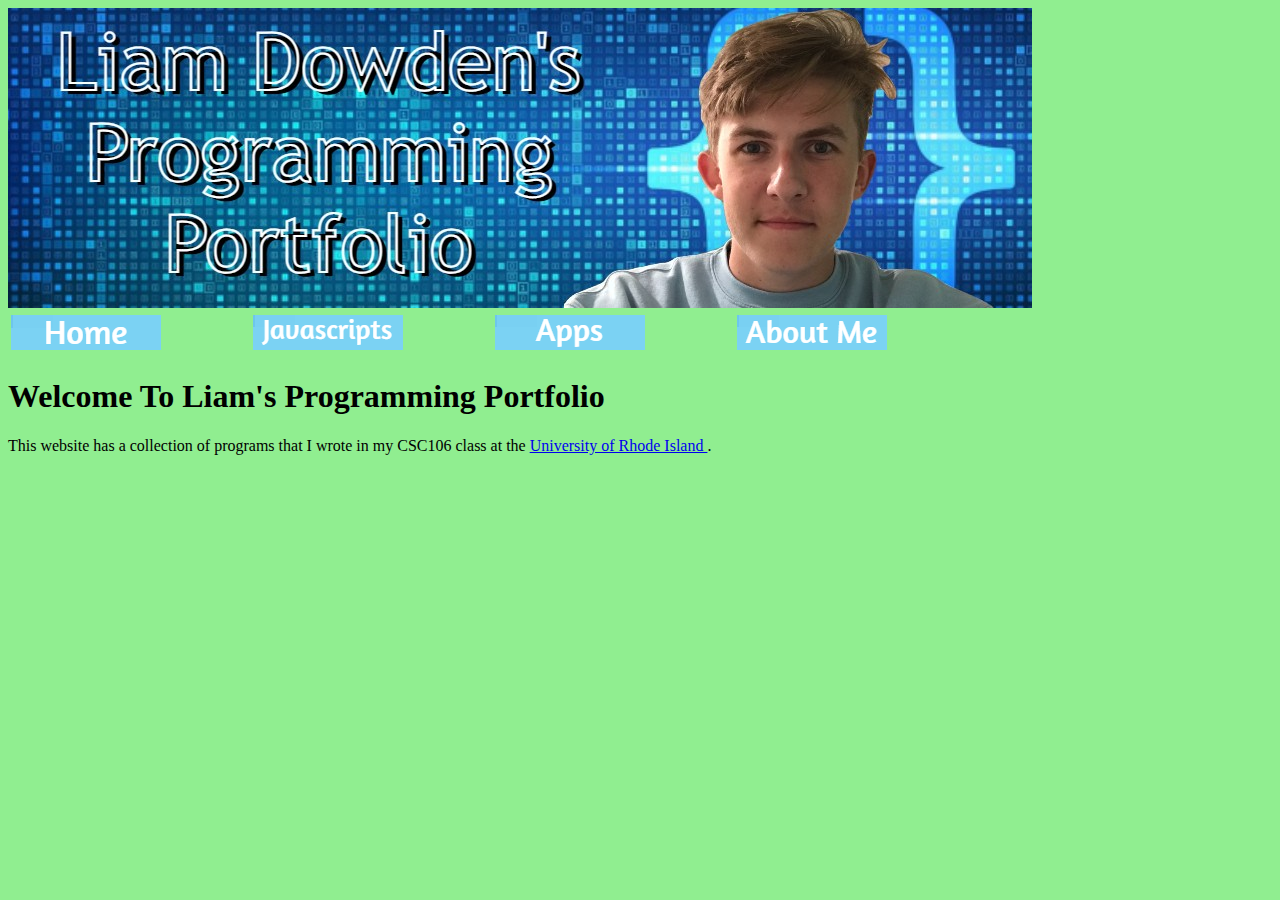
<file: index.html>
<!DOCTYPE html>
<html>
    <head>
        <meta charset="utf-8">
        <title>Liam's Programming Portfolio</title>
        <link rel="stylesheet" href="style.css">
    </head>
    <body>
        <img src="myBanner.jpg">
        <table width="76.7%">
            <tr>
                <td> <a href="index.html"><img src="Home (1).png"> </a> </td>
                <td> <a href="javascript.html"><img src="Java (1).png"> </a> </td>
                <td> <a href="apps.html"><img src="Apps.png"> </a> </td>
                <td> <a href="about.html"><img src="About (1).png"> </a> </td>
            </tr>
        </table>
        <h1>Welcome To Liam's Programming Portfolio</h1>
        <p> This website has a collection of programs that I wrote in my CSC106 class at the <a href= "https://www.uri.edu/" target="_blank"> University of Rhode Island </a>. </p>
    </body>
</html>
</file>
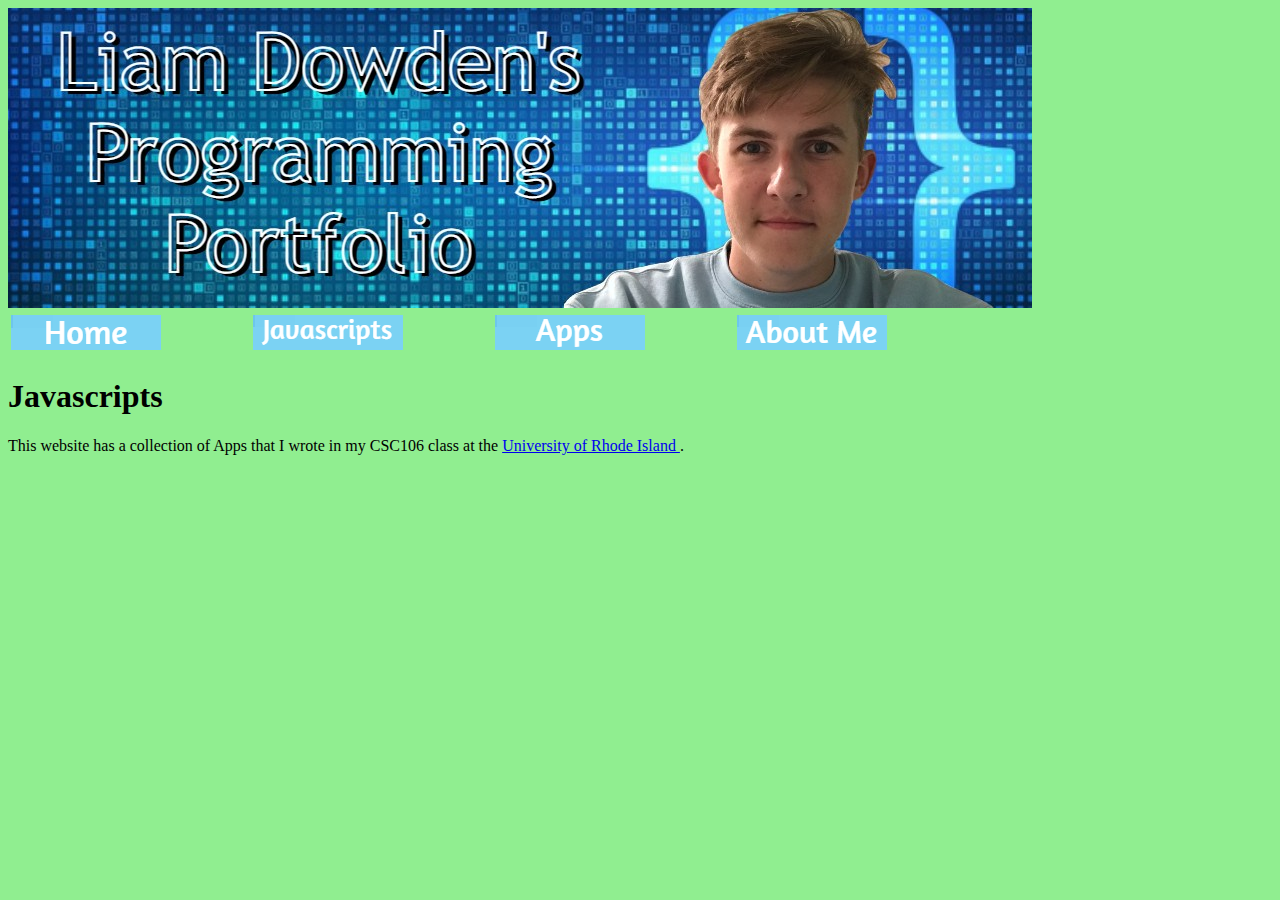
<file: apps.html>
<!DOCTYPE html>
<html>
    <head>
        <meta charset="utf-8">
        <title>Liam's Programming Portfolio - Javascript</title>
        <link rel="stylesheet" href="style.css">
    </head>
    <body>
        <img src="myBanner.jpg">
        <table width="76.7%">
            <tr>
                <td> <a href="index.html"><img src="Home (1).png"> </a> </td>
                <td> <a href="javascript.html"><img src="Java (1).png"> </a> </td>
                <td> <a href="apps.html"><img src="Apps.png"> </a> </td>
                <td> <a href="about.html"><img src="About (1).png"> </a> </td>
            </tr>
        </table>
        <h1>Javascripts</h1>
        <p> This website has a collection of Apps that I wrote in my CSC106 class at the <a href= "https://www.uri.edu/" target="_blank"> University of Rhode Island </a>. </p>


    </body>
</html>
</file>
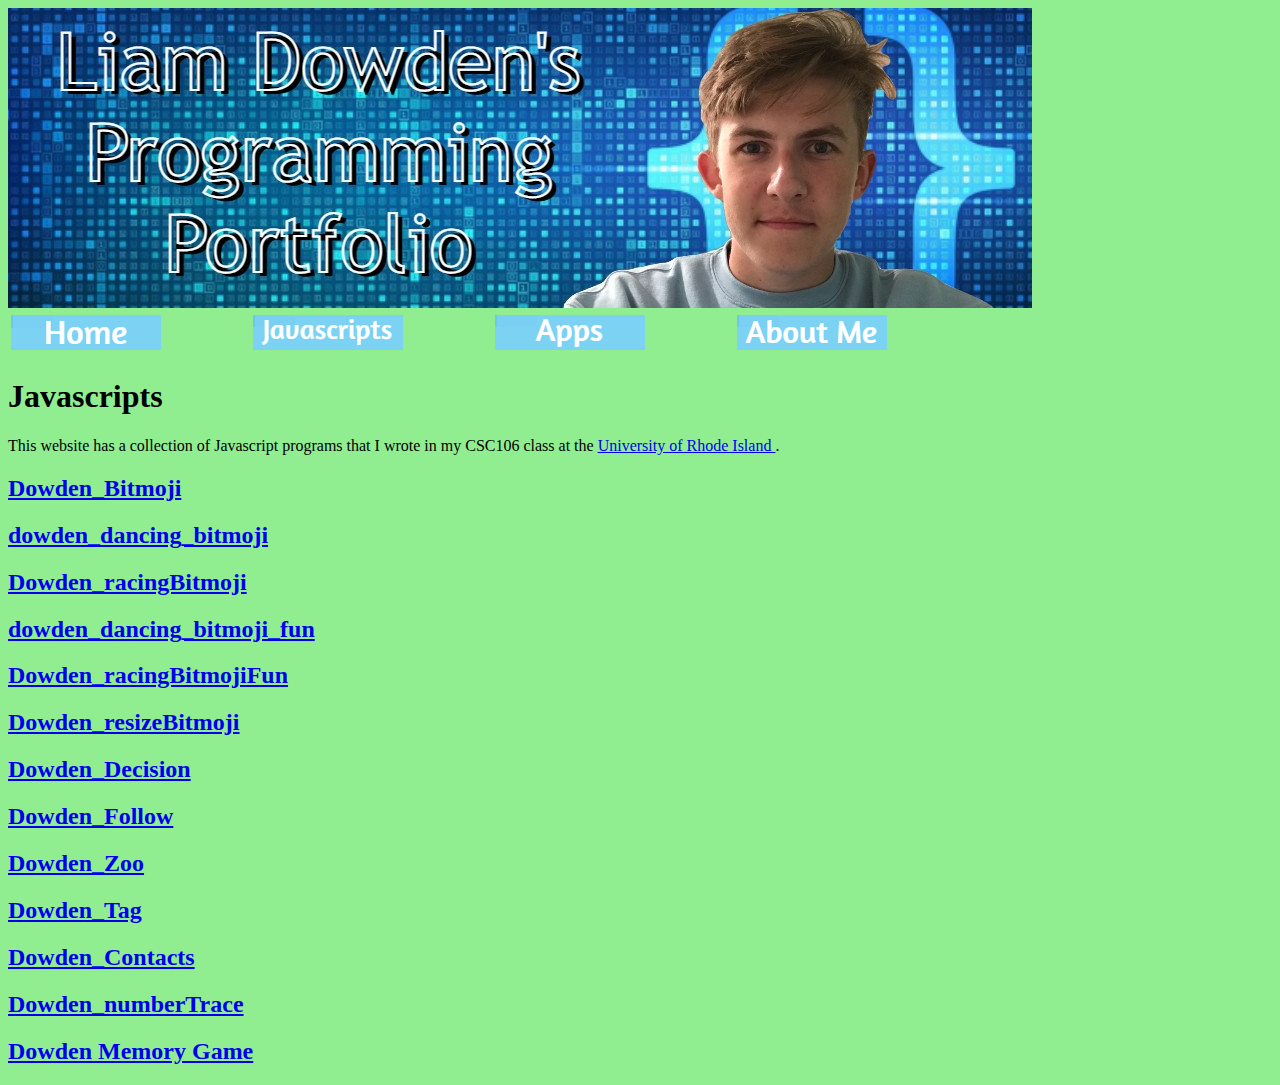
<file: javascript.html>
<!DOCTYPE html>
<html>
    <head>
        <meta charset="utf-8">
        <title>Liam's Programming Portfolio - Javascript</title>
        <link rel="stylesheet" href="style.css">
    </head>
    <body>
        <img src="myBanner.jpg">
        <table width="76.7%">
            <tr>
                <td> <a href="index.html"><img src="Home (1).png"> </a> </td>
                <td> <a href="javascript.html"><img src="Java (1).png"> </a> </td>
                <td> <a href="apps.html"><img src="Apps.png"> </a> </td>
                <td> <a href="about.html"><img src="About (1).png"> </a> </td>
            </tr>
        </table>
        <h1>Javascripts</h1>
        <p> This website has a collection of Javascript programs that I wrote in my CSC106 class at the <a href= "https://www.uri.edu/" target="_blank"> University of Rhode Island </a>. </p>
        <p><h2><a href="https://www.khanacademy.org/computer-programming/dowden_bitmoji/5111834424164352">Dowden_Bitmoji</a></h2><script src="https://www.khanacademy.org/computer-programming/dowden_bitmoji/5111834424164352/embed.js?editor=no&buttons=no&author=no&embed=yes"></script></p>
        <p><h2><a href="https://www.khanacademy.org/computer-programming/dowden_dancing_bitmoji/5478565743214592">dowden_dancing_bitmoji</a></h2><script src="https://www.khanacademy.org/computer-programming/dowden_dancing_bitmoji/5478565743214592/embed.js?editor=no&buttons=no&author=no&embed=yes"></script></p>
        <p> <h2><a href="https://www.khanacademy.org/computer-programming/dowden_racingbitmoji/6007673669599232">Dowden_racingBitmoji</a></h2><script src="https://www.khanacademy.org/computer-programming/dowden_racingbitmoji/6007673669599232/embed.js?editor=no&buttons=no&author=no&embed=yes"></script></p>
        <p><h2><a href="https://www.khanacademy.org/computer-programming/dowden_dancing_bitmoji_fun/5260261002887168">dowden_dancing_bitmoji_fun</a></h2><script src="https://www.khanacademy.org/computer-programming/dowden_dancing_bitmoji_fun/5260261002887168/embed.js?editor=no&buttons=no&author=no&embed=yes"></script></p>
        <h2><a href="https://www.khanacademy.org/computer-programming/dowden_racingbitmojifun/5643138043527168">Dowden_racingBitmojiFun</a></h2><script src="https://www.khanacademy.org/computer-programming/dowden_racingbitmojifun/5643138043527168/embed.js?editor=no&buttons=no&author=no&embed=yes"></script></p>
        <h2><a href="https://www.khanacademy.org/computer-programming/dowden_resizebitmoji/6433635028746240">Dowden_resizeBitmoji</a></h2><script src="https://www.khanacademy.org/computer-programming/dowden_resizebitmoji/6433635028746240/embed.js?editor=no&buttons=no&author=no&embed=yes"></script></p>
        <h2><a href="https://www.khanacademy.org/computer-programming/dowden_decision/4697976295440384">Dowden_Decision</a></h2><script src="https://www.khanacademy.org/computer-programming/dowden_decision/4697976295440384/embed.js?editor=no&buttons=no&author=no&embed=yes"></script><p>
        <h2><a href="https://www.khanacademy.org/computer-programming/dowden_follow/5988370631147520">Dowden_Follow</a></h2><script src="https://www.khanacademy.org/computer-programming/dowden_follow/5988370631147520/embed.js?editor=no&buttons=no&author=no&embed=yes"></script><p>
        <h2><a href="https://www.khanacademy.org/computer-programming/dowden_zoo/6197393502552064">Dowden_Zoo</a></h2><script src="https://www.khanacademy.org/computer-programming/dowden_zoo/6197393502552064/embed.js?editor=no&buttons=no&author=no&embed=yes"></script><p>
        <h2><a href="https://www.khanacademy.org/computer-programming/dowden_tag/6153249308590080">Dowden_Tag</a></h2><script src="https://www.khanacademy.org/computer-programming/dowden_tag/6153249308590080/embed.js?editor=no&buttons=no&author=no&embed=yes"></script><p>
        <h2><a href="https://www.khanacademy.org/computer-programming/dowden_contacts/5352876641665024">Dowden_Contacts</a></h2><script src="https://www.khanacademy.org/computer-programming/dowden_contacts/5352876641665024/embed.js?editor=no&buttons=no&author=no&embed=yes"></script><p>
        <h2><a href="https://www.khanacademy.org/computer-programming/dowden_numbertrace/4591473177706496">Dowden_numberTrace</a></h2><script src="https://www.khanacademy.org/computer-programming/dowden_numbertrace/4591473177706496/embed.js?editor=no&buttons=no&author=no&embed=yes"></script><p>
        <h2><a href="https://www.khanacademy.org/computer-programming/dowden-memory-game/5198143727648768">Dowden Memory Game</a></h2><script src="https://www.khanacademy.org/computer-programming/dowden-memory-game/5198143727648768/embed.js?editor=no&buttons=no&author=no&embed=yes"></script><p>
    </body>
</html>
</file>
<file: style.css>
#about { 
      background-image: url(https://williamdowden.github.io/myBackground.jpg);
      }

body {
      background-color:lightgreen;
      }
</file>
